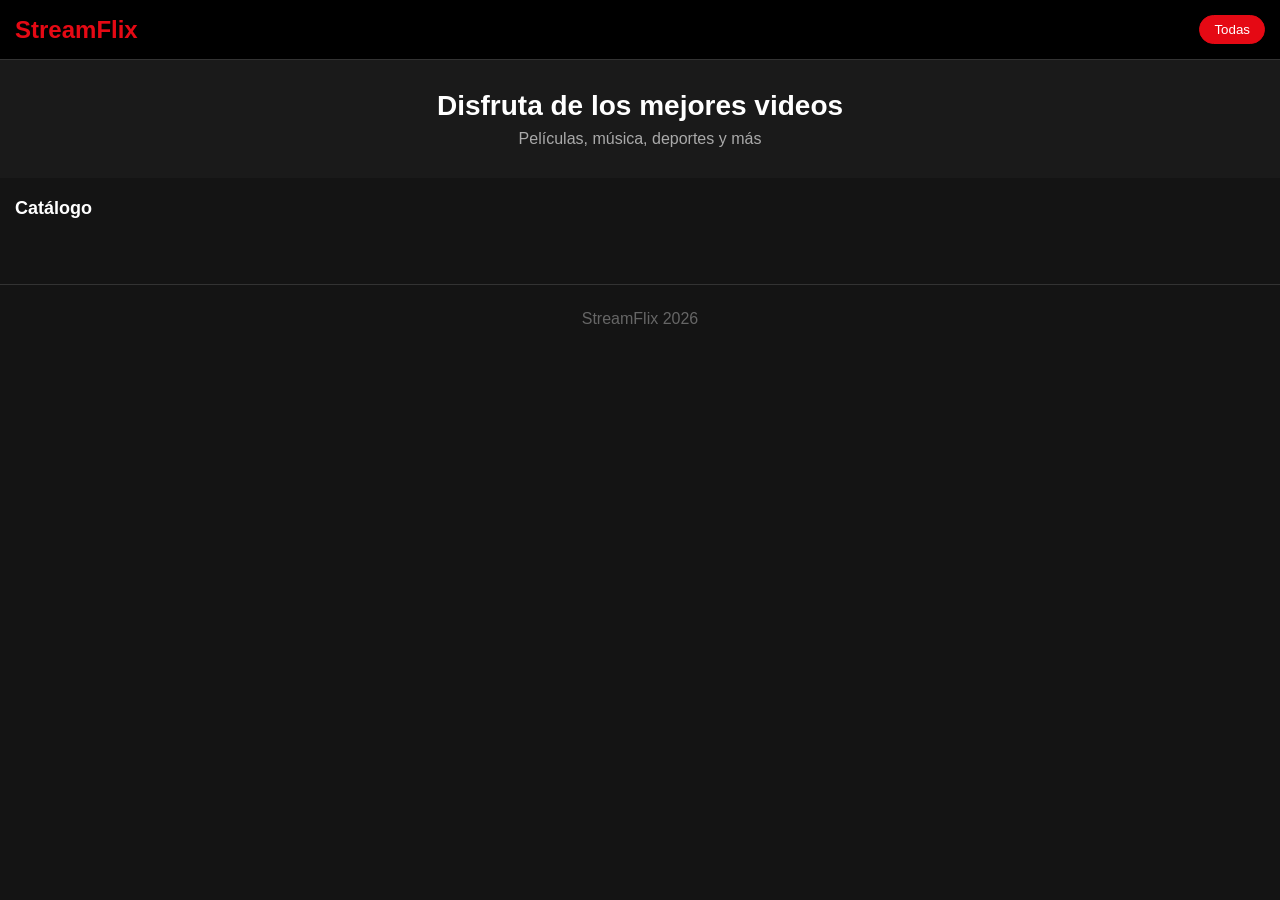
<file: frontend/index.html>
<!DOCTYPE html>
<html lang="es">
<head>
    <meta charset="UTF-8">
    <meta name="viewport" content="width=device-width, initial-scale=1.0">
    <title>StreamFlix - Inicio</title>
    <link rel="stylesheet" href="css/styles.css">
</head>
<body>
    <header class="header">
        <h1 class="logo">StreamFlix</h1>
        <nav class="nav-categorias" id="navCategorias">
            <button type="button" class="btn-categoria activo" id="btnTodas">Todas</button>
        </nav>
    </header>

    <main>
        <section class="hero">
            <h2>Disfruta de los mejores videos</h2>
            <p>Películas, música, deportes y más</p>
        </section>

        <section class="galeria-seccion">
            <h3 class="titulo-seccion">Catálogo</h3>
            <div class="galeria" id="galeria"></div>
        </section>
    </main>

    <footer class="footer">
        <p>StreamFlix 2026</p>
    </footer>

    <script src="js/api.js"></script>
    <script src="js/index.js"></script>
</body>
</html>
</file>
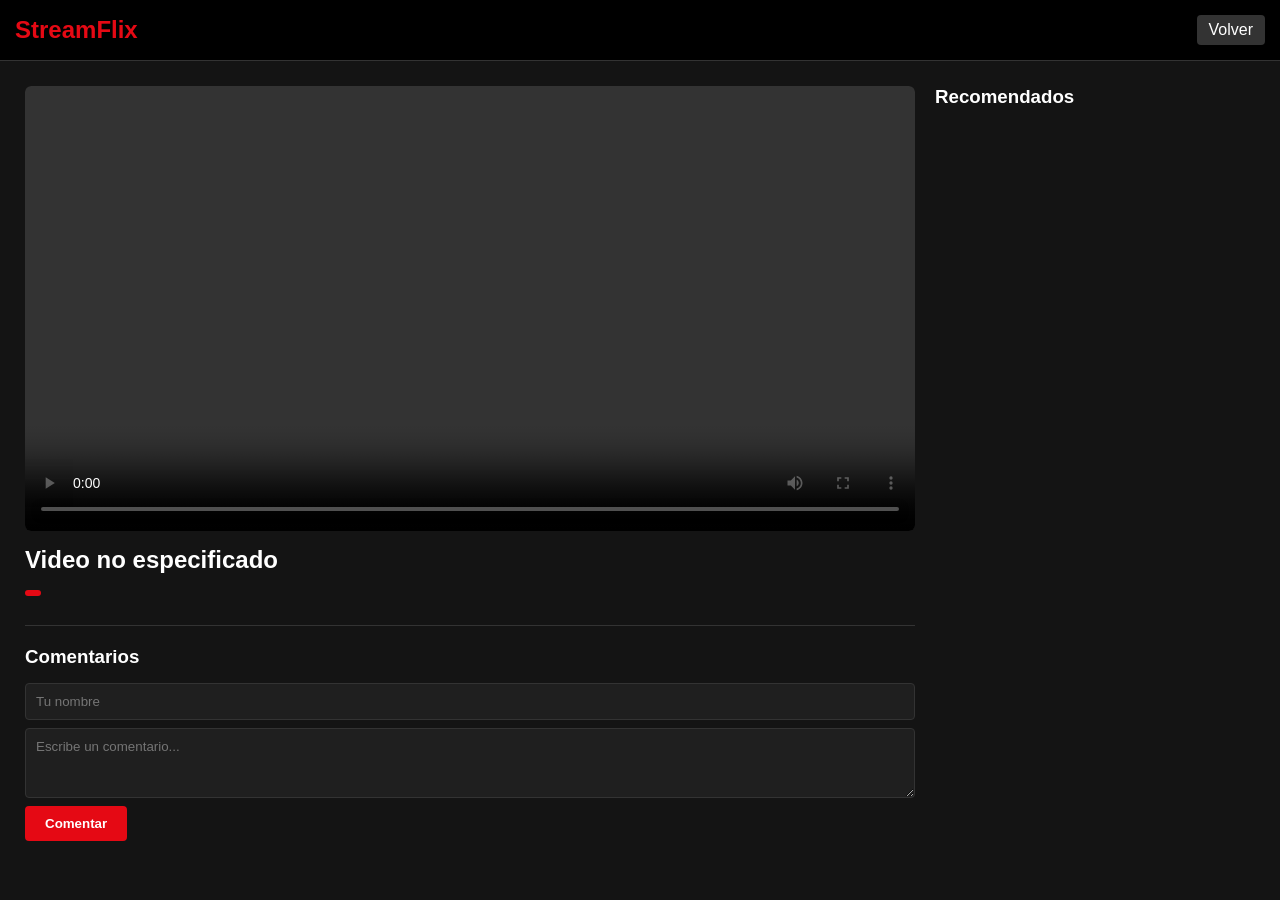
<file: frontend/reproductor.html>
<!DOCTYPE html>
<html lang="es">
<head>
    <meta charset="UTF-8">
    <meta name="viewport" content="width=device-width, initial-scale=1.0">
    <title>StreamFlix - Reproductor</title>
    <link rel="stylesheet" href="css/styles.css">
    <link rel="stylesheet" href="css/reproductor.css">
</head>
<body>
    <header class="header">
        <a href="index.html" class="logo-link">
            <h1 class="logo">StreamFlix</h1>
        </a>
        <a href="index.html" class="btn-volver">Volver</a>
    </header>

    <main class="reproductor-main">
        <section class="reproductor-contenido">
            <div class="player-container">
                <video id="player" controls preload="metadata">
                    Tu navegador no soporta video.
                </video>
            </div>

            <section class="info-video">
                <h2 id="tituloVideo">Cargando...</h2>
                <span class="badge-categoria" id="categoriaVideo"></span>
                <p id="descripcionVideo"></p>
            </section>

            <section class="comentarios-seccion">
                <h3>Comentarios</h3>

                <form class="form-comentario" id="formComentario">
                    <input type="text" id="inputAutor" placeholder="Tu nombre" required>
                    <textarea id="inputContenido" placeholder="Escribe un comentario..." required></textarea>
                    <button type="button" id="btnComentar">Comentar</button>
                </form>

                <ul class="lista-comentarios" id="listaComentarios"></ul>
            </section>
        </section>

        <aside class="recomendaciones-aside">
            <h3>Recomendados</h3>
            <ul class="lista-recomendaciones" id="listaRecomendaciones"></ul>
        </aside>
    </main>

    <script src="js/api.js"></script>
    <script src="js/reproductor.js"></script>
</body>
</html>
</file>
<file: frontend/css/styles.css>
* {
    margin: 0;
    padding: 0;
    box-sizing: border-box;
}

body {
    font-family: Arial, sans-serif;
    background-color: #141414;
    color: white;
}

/* HEADER */
.header {
    display: flex;
    flex-direction: column;
    gap: 10px;
    padding: 15px;
    background-color: #000;
    border-bottom: 1px solid #333;
}

.logo {
    color: #e50914;
    font-size: 24px;
}

.logo-link {
    text-decoration: none;
}

.btn-volver {
    color: white;
    text-decoration: none;
    padding: 6px 12px;
    background-color: #333;
    border-radius: 4px;
    align-self: flex-start;
}

.btn-volver:hover {
    background-color: #555;
}

.nav-categorias {
    display: flex;
    gap: 8px;
    flex-wrap: wrap;
}

.btn-categoria {
    background-color: transparent;
    color: white;
    border: 1px solid #555;
    padding: 6px 14px;
    border-radius: 20px;
    cursor: pointer;
    transition: background-color 0.3s;
}

.btn-categoria:hover {
    background-color: #333;
}

.btn-categoria.activo {
    background-color: #e50914;
    border-color: #e50914;
}

/* HERO */
.hero {
    padding: 30px 15px;
    text-align: center;
    background-color: #1a1a1a;
}

.hero h2 {
    font-size: 22px;
    margin-bottom: 8px;
}

.hero p {
    color: #aaa;
}

/* GALERIA */
.galeria-seccion {
    padding: 20px 15px;
}

.titulo-seccion {
    margin-bottom: 15px;
    font-size: 18px;
}

.galeria {
    display: grid;
    grid-template-columns: 1fr;
    gap: 15px;
}

.tarjeta {
    background-color: #1f1f1f;
    border-radius: 6px;
    overflow: hidden;
    cursor: pointer;
    transition: transform 0.3s;
    animation: fadeIn 0.5s ease;
}

.tarjeta:hover {
    transform: scale(1.03);
}

.tarjeta-video-wrap {
    width: 100%;
    height: 180px;
    background-color: #000;
    position: relative;
}

.tarjeta-video {
    width: 100%;
    height: 100%;
    object-fit: cover;
}

.play-icon {
    position: absolute;
    top: 50%;
    left: 50%;
    margin-top: -25px;
    margin-left: -25px;
    width: 50px;
    height: 50px;
    background-color: rgba(229, 9, 20, 0.85);
    border-radius: 50%;
    color: white;
    font-size: 20px;
    display: flex;
    align-items: center;
    justify-content: center;
    pointer-events: none;
}

.tarjeta-info {
    padding: 10px;
}

.tarjeta-titulo {
    font-size: 15px;
    margin-bottom: 6px;
}

.badge-categoria {
    display: inline-block;
    background-color: #e50914;
    color: white;
    padding: 3px 8px;
    border-radius: 10px;
    font-size: 11px;
}

.cargando {
    text-align: center;
    color: #888;
    padding: 20px;
}

/* FOOTER */
.footer {
    padding: 25px 15px;
    text-align: center;
    color: #666;
    border-top: 1px solid #333;
    margin-top: 30px;
}

/* ANIMACION */
@keyframes fadeIn {
    from { opacity: 0; }
    to { opacity: 1; }
}

/* TABLET */
@media (min-width: 600px) {
    .header {
        flex-direction: row;
        align-items: center;
        justify-content: space-between;
    }

    .galeria {
        grid-template-columns: 1fr 1fr;
    }

    .hero h2 {
        font-size: 28px;
    }
}

/* DESKTOP */
@media (min-width: 900px) {
    .galeria {
        grid-template-columns: 1fr 1fr 1fr;
    }
}

@media (min-width: 1200px) {
    .galeria {
        grid-template-columns: 1fr 1fr 1fr 1fr;
    }
}
</file>
<file: frontend/css/reproductor.css>
.reproductor-main {
    display: grid;
    grid-template-columns: 1fr;
    gap: 20px;
    padding: 15px;
    max-width: 1400px;
    margin: 0 auto;
}

.player-container {
    width: 100%;
    background-color: #000;
    border-radius: 6px;
    overflow: hidden;
}

#player {
    width: 100%;
    height: auto;
    display: block;
}

.info-video {
    padding: 15px 0;
    border-bottom: 1px solid #333;
}

.info-video h2 {
    font-size: 20px;
    margin-bottom: 8px;
}

.info-video p {
    color: #ccc;
    margin-top: 10px;
    line-height: 1.5;
}

/* COMENTARIOS */
.comentarios-seccion {
    padding-top: 20px;
}

.comentarios-seccion h3 {
    margin-bottom: 15px;
}

.form-comentario {
    display: flex;
    flex-direction: column;
    gap: 8px;
    margin-bottom: 20px;
}

.form-comentario input,
.form-comentario textarea {
    background-color: #1f1f1f;
    border: 1px solid #333;
    color: white;
    padding: 10px;
    border-radius: 4px;
    font-family: inherit;
}

.form-comentario textarea {
    resize: vertical;
    min-height: 70px;
}

.form-comentario button {
    background-color: #e50914;
    color: white;
    border: none;
    padding: 10px 20px;
    border-radius: 4px;
    cursor: pointer;
    font-weight: bold;
    transition: background-color 0.3s;
    align-self: flex-start;
}

.form-comentario button:hover {
    background-color: #b00710;
}

.lista-comentarios {
    list-style: none;
    display: flex;
    flex-direction: column;
    gap: 10px;
}

.comentario {
    background-color: #1a1a1a;
    padding: 12px;
    border-radius: 5px;
    border-left: 3px solid #e50914;
    animation: fadeIn 0.4s ease;
}

.comentario-header {
    display: flex;
    justify-content: space-between;
    margin-bottom: 6px;
}

.comentario-autor {
    font-weight: bold;
    color: #e50914;
}

.comentario-fecha {
    color: #777;
    font-size: 12px;
}

.comentario-contenido {
    color: #ddd;
    line-height: 1.4;
}

/* RECOMENDACIONES */
.recomendaciones-aside h3 {
    margin-bottom: 15px;
}

.lista-recomendaciones {
    list-style: none;
    display: flex;
    flex-direction: column;
    gap: 10px;
}

.rec-item {
    display: flex;
    gap: 10px;
    background-color: #1a1a1a;
    border-radius: 5px;
    overflow: hidden;
    cursor: pointer;
    transition: background-color 0.3s;
}

.rec-item:hover {
    background-color: #2a2a2a;
}

.rec-thumb {
    width: 120px;
    height: 70px;
    background-color: #000;
    object-fit: cover;
}

.rec-info {
    padding: 8px 5px;
    display: flex;
    flex-direction: column;
    justify-content: center;
    flex: 1;
}

.rec-titulo {
    font-size: 13px;
    line-height: 1.3;
    margin-bottom: 4px;
}

.rec-categoria {
    font-size: 11px;
    color: #888;
}

/* DESKTOP */
@media (min-width: 900px) {
    .reproductor-main {
        grid-template-columns: 1fr 320px;
        padding: 25px;
    }

    .info-video h2 {
        font-size: 24px;
    }
}
</file>
